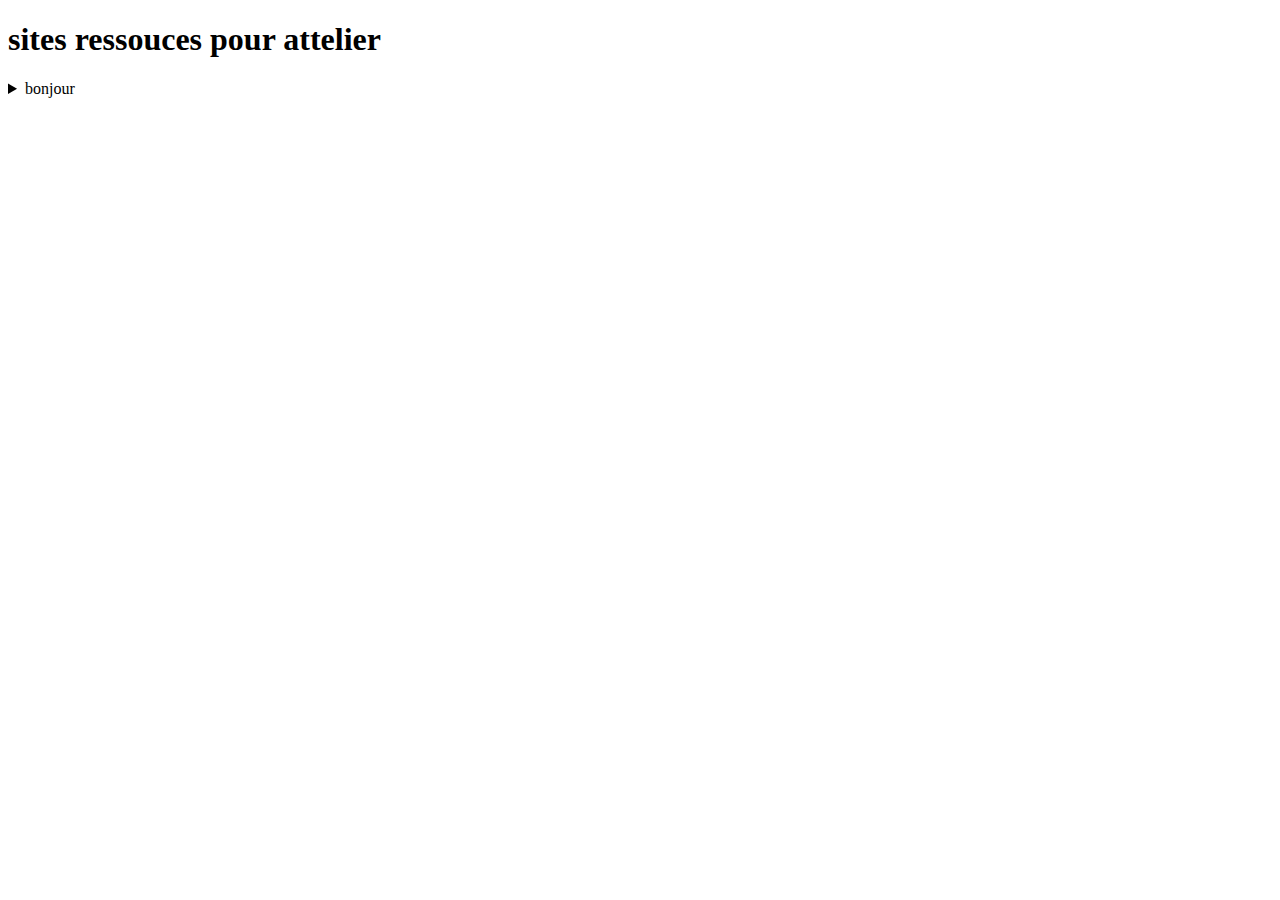
<file: site atelier alpha 1.1.1.html>
<!DOCTYPE html>	
<html>
    <head>
        <meta charset="utf-8">
        <title>atelier</title>
    </head>
    <body>
        <h1>sites ressouces pour attelier</h1>
        <details>
            <summary>bonjour</summary>
            <ul>
                <li><a href="truc de control de formul.pdf" target="_blank">texte</a></li>
            </ul>
        </details>
    </body>
</html>
</file>
